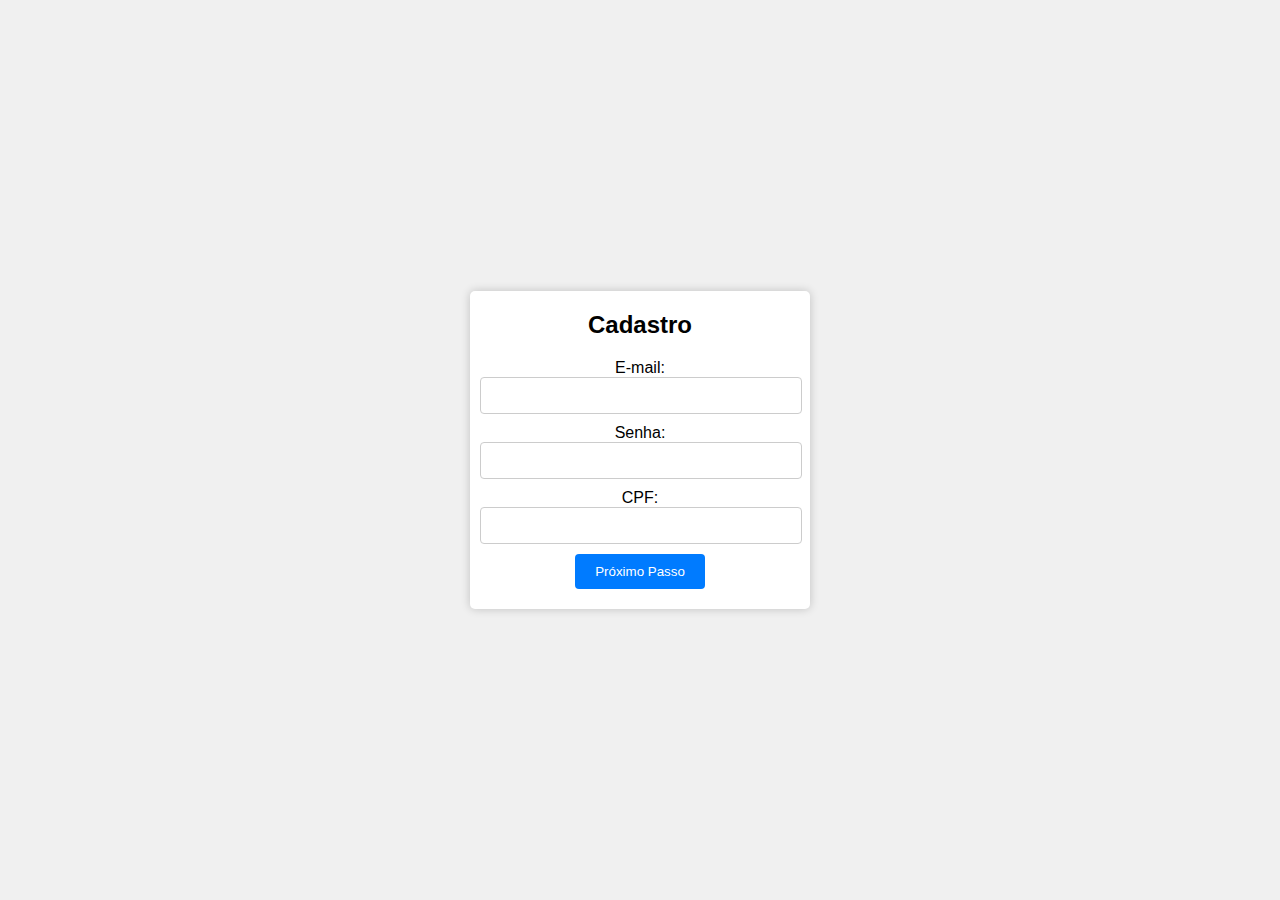
<file: Html/cadastro.html>
<!DOCTYPE html>
<html lang="pt-BR">

<head>
    <meta charset="UTF-8">
    <meta name="viewport" content="width=device-width, initial-scale=1.0">
    <link type="text/css" rel="stylesheet" href="../css/style.css">

    <title>Tela de Cadastro</title>

</head>

<body>
    <div class="container">
        <h2>Cadastro</h2>
        <label for="email">E-mail:</label>
        <input type="text" id="email" name="email" required>

        <label for="senha">Senha:</label>
        <input type="password" id="senha" name="senha" required>

        <label for="cpf">CPF:</label>
        <input type="text" id="cpf" name="cpf" required>

        <a href="camera.html">
            <button>Próximo Passo</button>
        </a>
    </div>
</body>

</html>
</file>
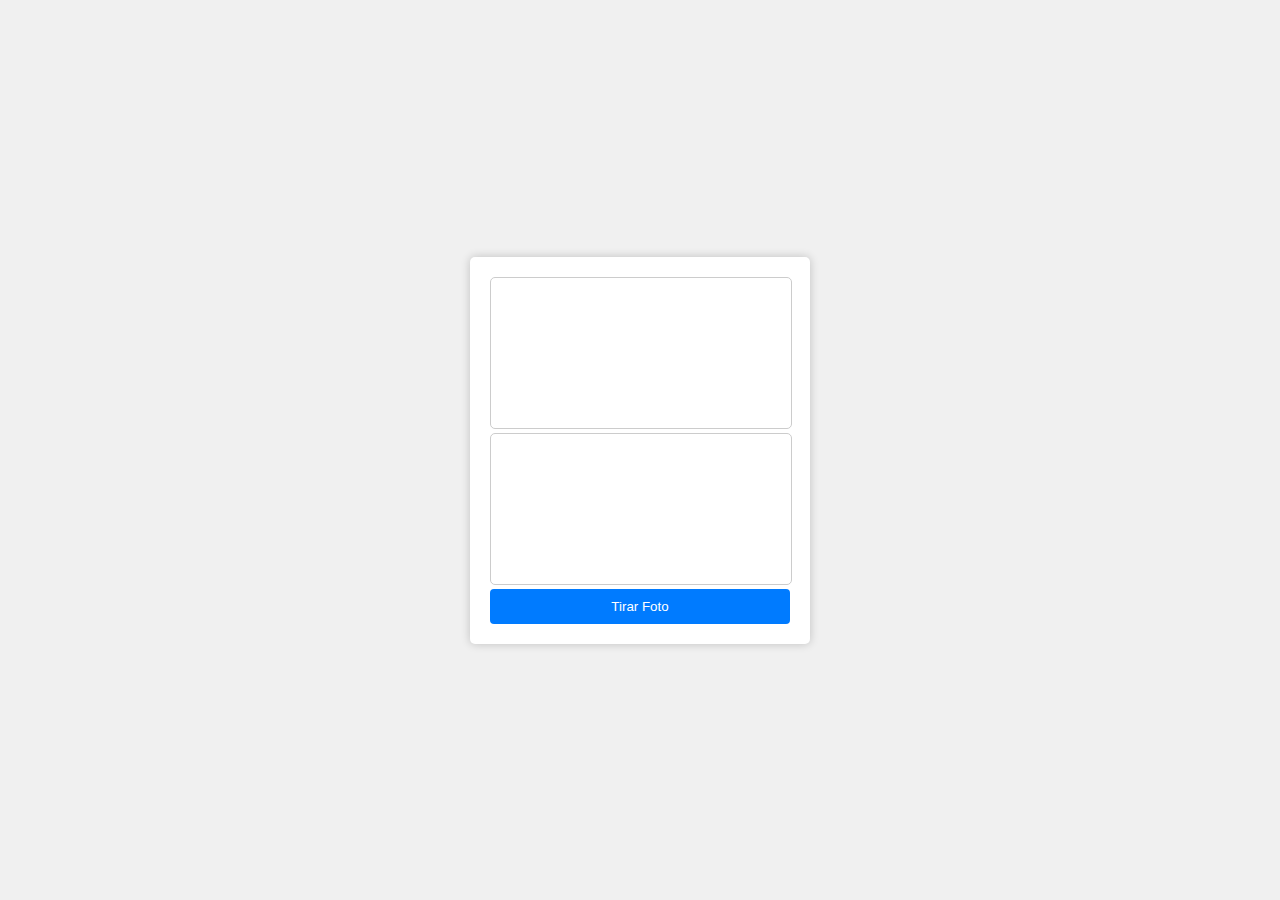
<file: Html/camera.html>
<!DOCTYPE html>
<html>

<head>
    <meta charset="UTF-8">
    <meta name="viewport" content="width=device-width, initial-scale=1.0">
    <link type="text/css" rel="stylesheet" href="../css/style.css">
    <title>Camera Capture</title>
</head>

<body>
    <div class="container_camera">
        <video autoplay class="camera"></video>
        <canvas></canvas>
        
        <!-- Temporario -->
        <a href="#">
            <button class="button_camera">Tirar Foto</button>
        </a>
        
        <script src="../script/take_photo.js"></script>
    </div>
</body>

</html>
</file>
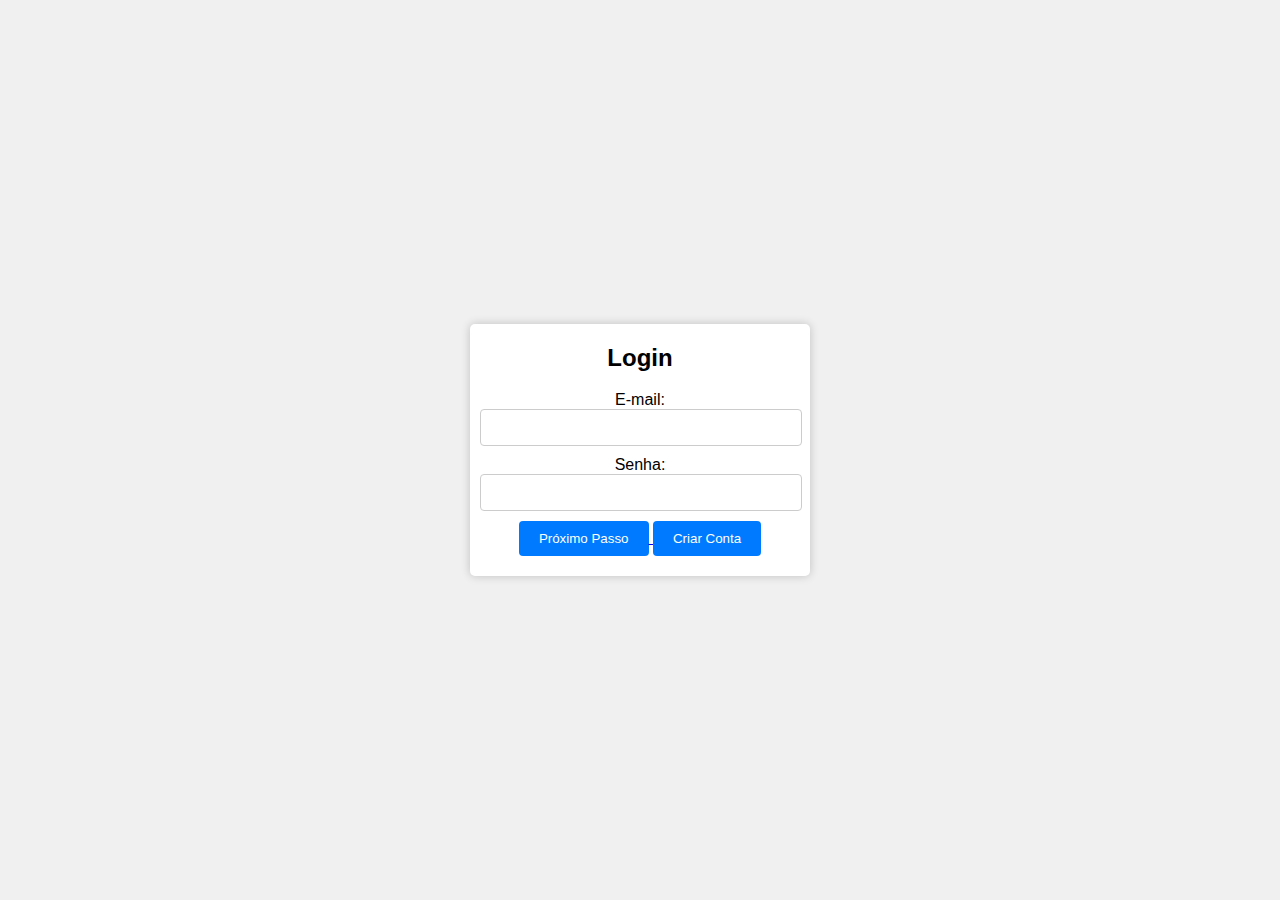
<file: Html/login.html>
<!DOCTYPE html>
<html lang="en">
<head>
    <meta charset="UTF-8">
    <meta name="viewport" content="width=device-width, initial-scale=1.0">
    <link type= "text/css" rel="stylesheet" href="../css/style.css">
    <title>Tela de Login</title>
</head>
<body>
    <div class="container">
        <h2>Login</h2>
        <label for="email">E-mail:</label>
        <input type="text" id="email" name="email" required>
        <label for="senha">Senha:</label>
        <input type="password" id="senha" name="senha" required>
        <a href="reconhecimento.html">
            <button>Próximo Passo</button>
        </a>
        <a href="cadastro.html">
            <button>Criar Conta</button>
        </a>
    </div>
</body>
</html>
</file>
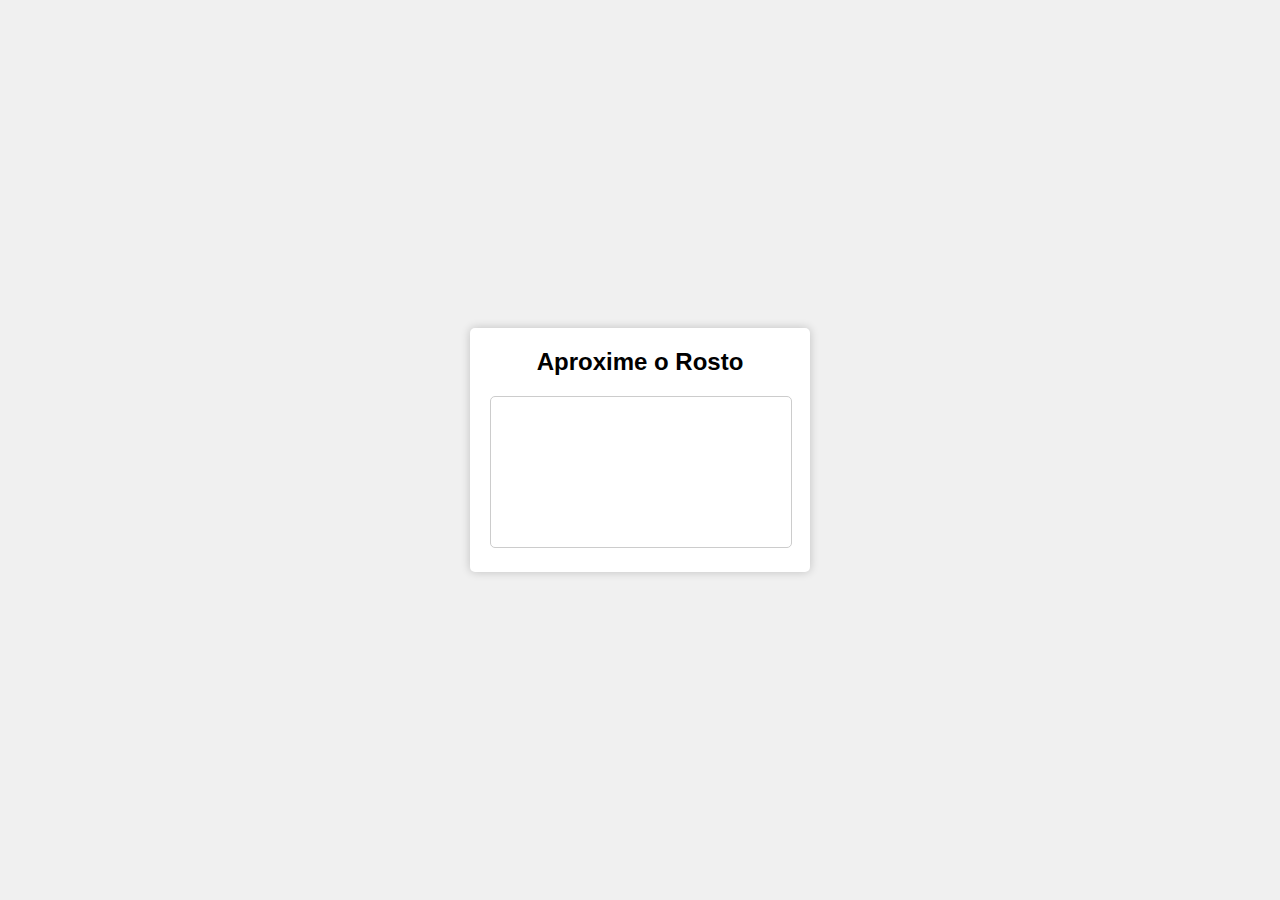
<file: Html/reconhecimento.html>
<!DOCTYPE html>
<html>

<head>
    <meta charset="UTF-8">
    <meta name="viewport" content="width=device-width, initial-scale=1.0">
    <link type="text/css" rel="stylesheet" href="../css/style.css">
    <title>Camera Capture</title>
    
</head>

<body>
    <div class="container_camera">
        <h2>Aproxime o Rosto</h2>
        <video autoplay class="camera"></video>
        

    </div>
</body>

</html>
</file>
<file: css/style.css>
body {
    font-family: Arial, sans-serif;
    background-color: #f0f0f0;
    margin: 0;
    padding: 0;
    display: flex;
    justify-content: center;
    align-items: center;
    height: 100vh;
}

.container {
    background-color: #fff;
    border-radius: 5px;
    box-shadow: 0 0 10px rgba(0, 0, 0, 0.2);
    padding: 20px;
    width: 300px;
    text-align: center;
}

/* Tela de Cadastro */

input[type="text"],
input[type="password"] {
    width: 100%;
    padding: 10px;
    margin-bottom: 10px;
    margin-left: -10px;
    border: 1px solid #ccc;
    border-radius: 4px;
    align-items: center;
}

button {
    background-color: #007bff;
    color: #fff;
    border: none;
    border-radius: 4px;
    padding: 10px 20px;
    cursor: pointer;
}

button:hover {
    background-color: #0056b3;
}

/* Tela da Camera */
.container_camera {
    background-color: #fff;
    border-radius: 5px;
    box-shadow: 0 0 10px rgba(0, 0, 0, 0.2);
    align-items: center;
    padding: 20px;
    width: 300px;
}

.camera {
    width: 100%;
    height: 100%;
    border-radius: 5px;
    border: 1px solid #ccc;
}

.button_camera {
    width: 100%;
}

canvas {
    width: 100%;
    height: 100%;
    border-radius: 5px;
    border: 1px solid #ccc;
}

/* Tela de Login */
h2 {
    text-align: center;
    margin-top: 0;
}
</file>
